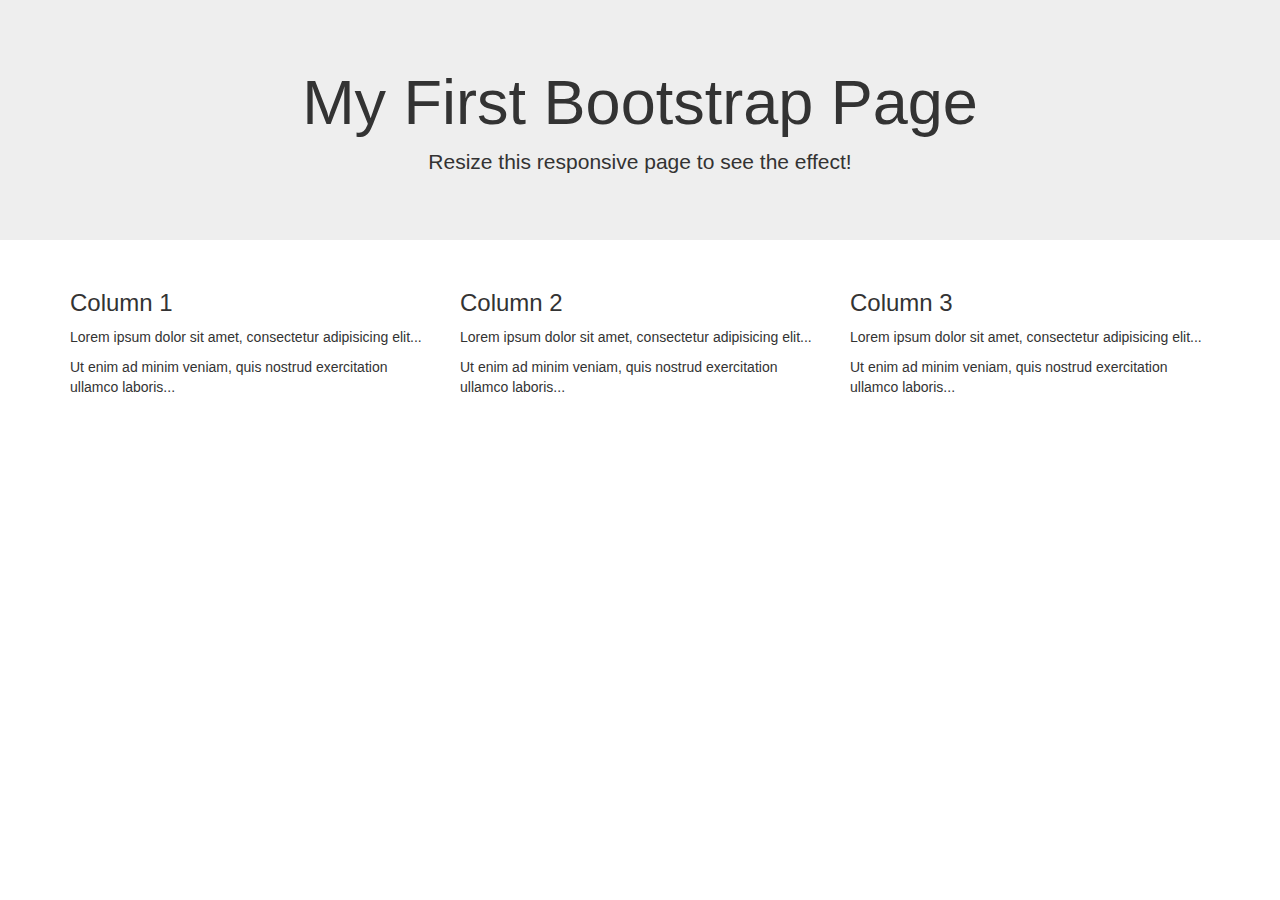
<file: javascript/apps/tryit/bootstrap.html>
<!DOCTYPE html>
<html lang="en">
<head>
    <title>Bootstrap Example</title>
    <meta charset="utf-8">
    <meta name="viewport" content="width=device-width, initial-scale=1">
    <link rel="stylesheet" href="https://maxcdn.bootstrapcdn.com/bootstrap/3.3.7/css/bootstrap.min.css">
    <script src="https://ajax.googleapis.com/ajax/libs/jquery/3.3.1/jquery.min.js"></script>
    <script src="https://maxcdn.bootstrapcdn.com/bootstrap/3.3.7/js/bootstrap.min.js"></script>
</head>
<body>

<div class="jumbotron text-center">
    <h1>My First Bootstrap Page</h1>
    <p>Resize this responsive page to see the effect!</p>
</div>

<div class="container">
    <div class="row">
        <div class="col-sm-4">
            <h3>Column 1</h3>
            <p>Lorem ipsum dolor sit amet, consectetur adipisicing elit...</p>
            <p>Ut enim ad minim veniam, quis nostrud exercitation ullamco laboris...</p>
        </div>
        <div class="col-sm-4">
            <h3>Column 2</h3>
            <p>Lorem ipsum dolor sit amet, consectetur adipisicing elit...</p>
            <p>Ut enim ad minim veniam, quis nostrud exercitation ullamco laboris...</p>
        </div>
        <div class="col-sm-4">
            <h3>Column 3</h3>
            <p>Lorem ipsum dolor sit amet, consectetur adipisicing elit...</p>
            <p>Ut enim ad minim veniam, quis nostrud exercitation ullamco laboris...</p>
        </div>
    </div>
</div>

</body>
</html>
</file>
